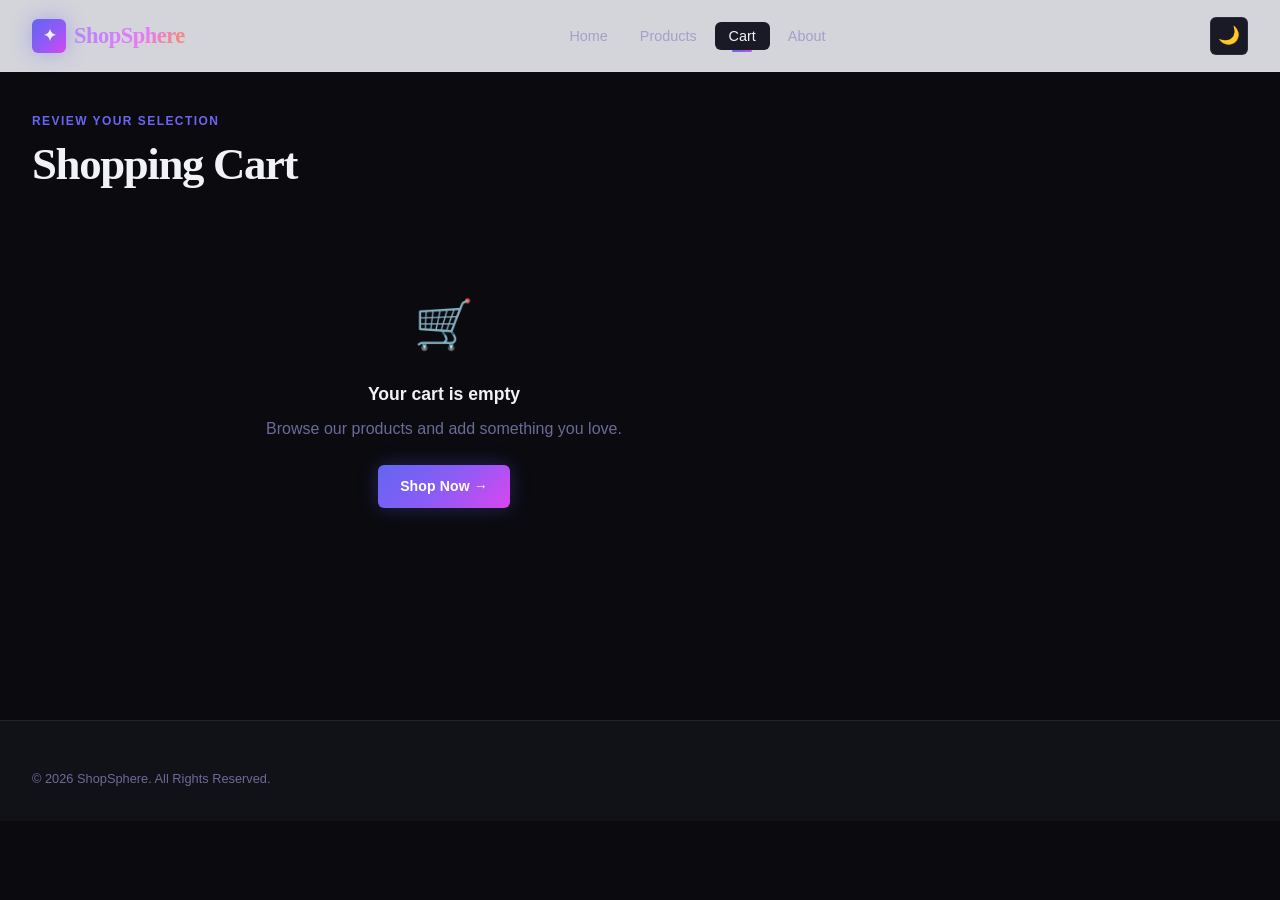
<file: pages/cart.html>
<!DOCTYPE html>
<html lang="en">
<head>
  <meta charset="UTF-8" />
  <meta name="viewport" content="width=device-width, initial-scale=1.0" />
  <meta name="description" content="Your ShopSphere Shopping Cart — review items and checkout securely." />
  <title>Cart — ShopSphere</title>
  <link rel="preconnect" href="https://fonts.googleapis.com" />
  <link rel="preconnect" href="https://fonts.gstatic.com" crossorigin />
  <link rel="stylesheet" href="../css/style.css" />
  <link rel="stylesheet" href="../css/components.css" />
  <link rel="stylesheet" href="../css/responsive.css" />
  <script>(function(){const t=localStorage.getItem('shopsphere-theme')||'dark';if(t==='light')document.documentElement.setAttribute('data-theme','light')})();</script>
</head>
<body>
  <div id="navWrap"></div>

  <main id="main" tabindex="-1">
    <div style="padding-top:calc(var(--nav-h) + 2.5rem);padding-bottom:5rem;min-height:80vh" class="page-fade">
      <div class="container">

        <div class="section-heading">
          <p class="section-heading__eyebrow">Review Your Selection</p>
          <h1 class="section-heading__title">Shopping Cart</h1>
        </div>

        <div id="cartPageContent" style="display:grid;grid-template-columns:1fr 360px;gap:2rem;align-items:start">

          <!-- Items list -->
          <div>
            <div id="cartPageItems" style="display:flex;flex-direction:column;gap:1rem"></div>
            <div id="cartPageEmpty" style="display:none;text-align:center;padding:4rem 0">
              <div style="font-size:3rem;margin-bottom:1rem">🛒</div>
              <h3 style="font-size:1.1rem;font-weight:600;margin-bottom:.5rem">Your cart is empty</h3>
              <p style="color:var(--clr-text-3);margin-bottom:1.5rem">Browse our products and add something you love.</p>
              <a href="../pages/products.html" class="btn btn--primary">Shop Now →</a>
            </div>
          </div>

          <!-- Summary sidebar -->
          <div id="cartSidebar" style="
            background:var(--clr-surface-2);
            border:1px solid var(--clr-border);
            border-radius:var(--radius-lg);
            padding:1.5rem;
            position:sticky;top:calc(var(--nav-h) + 1rem);
          ">
            <h2 style="font-size:1.1rem;font-weight:700;margin-bottom:1.5rem">Order Summary</h2>
            <div class="cart-summary">
              <div class="cart-summary__row"><span>Subtotal</span><span id="summarySubtotal">₹0</span></div>
              <div class="cart-summary__row"><span>Shipping</span><span id="summaryShipping">—</span></div>
              <div class="cart-summary__row"><span>Tax (GST 18%)</span><span id="summaryTax">₹0</span></div>
              <div class="cart-summary__row total"><span>Total</span><span class="val" id="summaryTotal">₹0</span></div>
            </div>

            <!-- Promo code -->
            <div style="margin:1rem 0;display:flex;gap:.5rem">
              <input id="promoInput" type="text" placeholder="Promo code"
                     style="flex:1;padding:8px 12px;background:var(--clr-surface-3);border:1px solid var(--clr-border);border-radius:var(--radius-sm);color:var(--clr-text-1);font-family:var(--font-body);font-size:.85rem"/>
              <button class="btn btn--ghost btn--sm" onclick="applyPromo()">Apply</button>
            </div>
            <p id="promoMsg" style="font-size:.75rem;color:var(--clr-success);display:none">✓ Code SPHERE20 applied — 20% off!</p>

            <button class="btn btn--primary btn--full" id="checkoutBtn" style="margin-top:1rem">
              🔒 Secure Checkout
            </button>
            <a href="../pages/products.html" class="btn btn--ghost btn--full" style="margin-top:.5rem;display:flex;justify-content:center">
              ← Continue Shopping
            </a>

            <!-- Trust badges -->
            <div style="display:flex;justify-content:center;gap:1rem;margin-top:1.5rem;padding-top:1.5rem;border-top:1px solid var(--clr-border)">
              ${['🔒 Secure','↩️ Free Returns','🚚 Fast Delivery'].map(t=>`
                <span style="font-size:.7rem;color:var(--clr-text-3);text-align:center;white-space:nowrap">${t}</span>`).join('')}
            </div>
          </div>

        </div>
      </div>
    </div>
  </main>

  <div id="footerWrap"></div>

  <script src="../js/data.js"></script>
  <script src="../js/theme.js"></script>
  <script src="../js/cart.js"></script>
  <script src="../js/product.js"></script>
  <script>
    /* Minimal toast for this page */
    const Toast = {
      show(msg, type='', icon='ℹ️') {
        let c = document.getElementById('toastContainer');
        if (!c) { c=document.createElement('div'); c.id='toastContainer'; c.className='toast-container'; document.body.appendChild(c); }
        const t=document.createElement('div'); t.className=`toast ${type}`;
        t.innerHTML=`<span class="toast__icon">${icon}</span><span class="toast__msg">${msg}</span>`;
        c.appendChild(t);
        setTimeout(()=>{ t.classList.add('out'); t.addEventListener('animationend',()=>t.remove()); }, 3000);
      }
    };

    let cartItems = JSON.parse(localStorage.getItem('shopsphere-cart')||'[]');
    let promoApplied = false;

    function stars(r) { return '★'.repeat(Math.floor(r)) + (r%1>=.5?'½':'') + '☆'.repeat(5-Math.floor(r)-(r%1>=.5?1:0)); }

    function renderPage() {
      const itemsEl = document.getElementById('cartPageItems');
      const emptyEl = document.getElementById('cartPageEmpty');
      const sideBar  = document.getElementById('cartSidebar');

      if (cartItems.length === 0) {
        itemsEl.style.display = 'none';
        emptyEl.style.display = 'block';
        sideBar.style.display = 'none';
        return;
      }

      emptyEl.style.display = 'none';
      itemsEl.style.display = 'flex';
      sideBar.style.display = 'block';

      itemsEl.innerHTML = cartItems.map(item => `
        <div class="cart-item" style="grid-template-columns:100px 1fr;padding:1.25rem" data-id="${item.id}">
          <img class="cart-item__img" src="${item.image}" alt="${item.name}"
               style="width:100px;height:100px;border-radius:var(--radius-md);object-fit:cover"/>
          <div class="cart-item__info">
            <p class="cart-item__cat">${item.category}</p>
            <p class="cart-item__name" style="font-size:1rem">${item.name}</p>
            <p style="font-size:.75rem;color:var(--clr-amber)">${stars(item.rating)} <span style="color:var(--clr-text-3)">(${item.reviews})</span></p>
            <div class="cart-item__controls" style="margin-top:.75rem">
              <div class="cart-item__qty">
                <button onclick="changeQty(${item.id}, -1)" aria-label="Decrease">−</button>
                <span>${item.qty}</span>
                <button onclick="changeQty(${item.id}, +1)" aria-label="Increase">+</button>
              </div>
              <span class="cart-item__price">₹${(item.price * item.qty).toLocaleString('en-IN')}</span>
              <button class="cart-item__remove" onclick="removeItem(${item.id})">✕ Remove</button>
            </div>
          </div>
        </div>`).join('');

      updateSummary();
    }

    function updateSummary() {
      const sub      = cartItems.reduce((s,i) => s + i.price * i.qty, 0);
      const discount = promoApplied ? sub * 0.2 : 0;
      const subtotal = sub - discount;
      const shipping = subtotal > 999 ? 0 : 99;
      const tax      = subtotal * 0.18;   // GST 18%
      const total    = subtotal + shipping + tax;

      document.getElementById('summarySubtotal').textContent = `₹${Math.round(subtotal).toLocaleString('en-IN')}`;
      document.getElementById('summaryShipping').textContent = shipping===0 ? 'Free' : `₹${shipping}`;
      document.getElementById('summaryTax').textContent      = `₹${Math.round(tax).toLocaleString('en-IN')} (GST)`;
      document.getElementById('summaryTotal').textContent    = `₹${Math.round(total).toLocaleString('en-IN')}`;
    }

    function saveAndRender() {
      localStorage.setItem('shopsphere-cart', JSON.stringify(cartItems));
      renderPage();
    }

    function removeItem(id) {
      cartItems = cartItems.filter(i => i.id !== id);
      saveAndRender();
      Toast.show('Item removed', '', '✕');
    }

    function changeQty(id, delta) {
      const item = cartItems.find(i => i.id === id);
      if (!item) return;
      item.qty = Math.max(1, item.qty + delta);
      saveAndRender();
    }

    function applyPromo() {
      const code = document.getElementById('promoInput').value.trim().toUpperCase();
      const msg  = document.getElementById('promoMsg');
      if (code === 'SPHERE20' && !promoApplied) {
        promoApplied = true;
        msg.style.display = 'block';
        updateSummary();
        Toast.show('Promo code applied! 20% off', 'success', '🎉');
      } else if (promoApplied) {
        Toast.show('Code already applied', '', 'ℹ️');
      } else {
        Toast.show('Invalid promo code', 'error', '❌');
      }
    }

    document.addEventListener('DOMContentLoaded', () => {
      // Nav
      document.getElementById('navWrap').innerHTML = `
        <nav class="navbar">
          <div class="container navbar__inner">
            <a href="../index.html" class="navbar__brand">
              <div class="navbar__brand-icon">✦</div>
              <span class="navbar__brand-text">ShopSphere</span>
            </a>
            <ul class="navbar__links">
              <li><a href="../pages/home.html"     class="navbar__link">Home</a></li>
              <li><a href="../pages/products.html" class="navbar__link">Products</a></li>
              <li><a href="../pages/cart.html"     class="navbar__link active">Cart</a></li>
              <li><a href="../pages/about.html"    class="navbar__link">About</a></li>
            </ul>
            <div class="navbar__actions">
              <button class="navbar__theme-btn" data-theme-toggle data-theme-icon>🌙</button>
              <button class="navbar__hamburger" id="hamburger"><span></span><span></span><span></span></button>
            </div>
          </div>
          <div class="navbar__mobile-menu" id="mobileMenu">
            <a href="../pages/home.html"     class="navbar__link">Home</a>
            <a href="../pages/products.html" class="navbar__link">Products</a>
            <a href="../pages/cart.html"     class="navbar__link">Cart</a>
            <a href="../pages/about.html"    class="navbar__link">About</a>
          </div>
        </nav>`;

      document.getElementById('footerWrap').innerHTML = `
        <footer class="footer"><div class="container">
          <div class="footer__bottom" style="padding-top:0;border-top:none">
            <p>© 2026 ShopSphere. All Rights Reserved.</p>
          </div>
        </div></footer>`;

      ThemeManager.init();

      const h = document.getElementById('hamburger');
      const m = document.getElementById('mobileMenu');
      h?.addEventListener('click',()=>{const o=m.classList.toggle('open');h.classList.toggle('open',o);});

      renderPage();

      document.getElementById('checkoutBtn')?.addEventListener('click', () => {
        if (cartItems.length === 0) return;
        Toast.show('Processing your order…', 'success', '🔒');
        setTimeout(() => {
          cartItems = [];
          localStorage.removeItem('shopsphere-cart');
          renderPage();
          Toast.show('Order placed! Thank you 🎉', 'success', '✅');
        }, 1500);
      });

      // Responsive: stack on mobile
      if (window.innerWidth < 768) {
        const grid = document.getElementById('cartPageContent');
        if (grid) grid.style.gridTemplateColumns = '1fr';
      }
    });
  </script>
</body>
</html>
</file>
<file: css/style.css>
/* ============================================================
   ShopSphere — style.css
   Design tokens, reset, typography, layout utilities
   ============================================================ */

/* Fonts loaded via <link> in HTML with crossorigin — fallback to system stack offline */

/* ── Design Tokens ── */
:root {
  /* Core Palette */
  --clr-bg:          #0a0a0f;
  --clr-surface:     #111118;
  --clr-surface-2:   #1a1a26;
  --clr-surface-3:   #22223a;
  --clr-border:      rgba(255,255,255,0.08);
  --clr-border-glow: rgba(99, 102, 241, 0.35);

  /* Brand Gradient */
  --grad-primary:    linear-gradient(135deg, #6366f1 0%, #8b5cf6 50%, #d946ef 100%);
  --grad-secondary:  linear-gradient(135deg, #0ea5e9 0%, #6366f1 100%);
  --grad-gold:       linear-gradient(135deg, #f59e0b 0%, #fbbf24 100%);
  --grad-card:       linear-gradient(145deg, #1a1a26 0%, #111118 100%);
  --grad-text:       linear-gradient(135deg, #a78bfa 0%, #e879f9 60%, #fb923c 100%);

  /* Accent Colors */
  --clr-primary:     #6366f1;
  --clr-violet:      #8b5cf6;
  --clr-pink:        #d946ef;
  --clr-cyan:        #0ea5e9;
  --clr-amber:       #f59e0b;
  --clr-success:     #10b981;
  --clr-danger:      #ef4444;

  /* Text */
  --clr-text-1:      #f1f1f8;
  --clr-text-2:      #a1a1cc;
  --clr-text-3:      #6b6b99;

  /* Typography */
  --font-display:    'Playfair Display', 'Georgia', 'Times New Roman', serif;
  --font-body:       'Inter', -apple-system, BlinkMacSystemFont, 'Segoe UI', Roboto, 'Helvetica Neue', Arial, sans-serif;

  /* Spacing */
  --space-xs:   0.25rem;
  --space-sm:   0.5rem;
  --space-md:   1rem;
  --space-lg:   1.5rem;
  --space-xl:   2rem;
  --space-2xl:  3rem;
  --space-3xl:  4rem;

  /* Border Radius */
  --radius-sm:  6px;
  --radius-md:  12px;
  --radius-lg:  20px;
  --radius-xl:  28px;
  --radius-full: 9999px;

  /* Shadows */
  --shadow-sm:  0 2px 8px rgba(0,0,0,0.4);
  --shadow-md:  0 4px 24px rgba(0,0,0,0.5);
  --shadow-lg:  0 8px 48px rgba(0,0,0,0.6);
  --shadow-glow: 0 0 40px rgba(99,102,241,0.2);
  --shadow-card: 0 4px 32px rgba(0,0,0,0.6), 0 0 0 1px rgba(255,255,255,0.05);

  /* Transitions */
  --ease-default: cubic-bezier(0.4, 0, 0.2, 1);
  --dur-fast:   150ms;
  --dur-mid:    300ms;
  --dur-slow:   500ms;

  /* Layout */
  --max-width:  1280px;
  --nav-h:      72px;
}

/* Light theme overrides */
[data-theme="light"] {
  --clr-bg:         #f8f8ff;
  --clr-surface:    #ffffff;
  --clr-surface-2:  #f0f0fa;
  --clr-surface-3:  #e8e8f5;
  --clr-border:     rgba(0,0,0,0.08);
  --clr-text-1:     #111118;
  --clr-text-2:     #44445a;
  --clr-text-3:     #8888aa;
  --shadow-card:    0 4px 32px rgba(0,0,0,0.08), 0 0 0 1px rgba(0,0,0,0.06);
  --grad-card:      linear-gradient(145deg, #ffffff 0%, #f5f5ff 100%);
}

/* Explicit dark theme — ensures correct values even when data-theme="dark" */
:root, [data-theme="dark"] {
  --clr-bg:          #0a0a0f;
  --clr-surface:     #111118;
  --clr-surface-2:   #1a1a26;
  --clr-surface-3:   #22223a;
  --clr-border:      rgba(255,255,255,0.08);
  --clr-text-1:      #f1f1f8;
  --clr-text-2:      #a1a1cc;
  --clr-text-3:      #6b6b99;
  --shadow-card:     0 4px 32px rgba(0,0,0,0.6), 0 0 0 1px rgba(255,255,255,0.05);
  --grad-card:       linear-gradient(145deg, #1a1a26 0%, #111118 100%);
}

/* ── Reset ── */
*, *::before, *::after { box-sizing: border-box; margin: 0; padding: 0; }

ul, ol { list-style: none; }
li { list-style: none; }

html {
  scroll-behavior: smooth;
  -webkit-font-smoothing: antialiased;
  -moz-osx-font-smoothing: grayscale;
}

body {
  background: var(--clr-bg);
  color: var(--clr-text-1);
  font-family: var(--font-body);
  font-size: 1rem;
  line-height: 1.6;
  min-height: 100vh;
  transition: background var(--dur-mid) var(--ease-default),
              color var(--dur-mid) var(--ease-default);
}

img { display: block; max-width: 100%; }
a { color: inherit; text-decoration: none; }
button { cursor: pointer; border: none; background: none; font: inherit; }
ul { list-style: none; }

/* ── Scrollbar ── */
::-webkit-scrollbar { width: 6px; height: 6px; }
::-webkit-scrollbar-track { background: var(--clr-surface); }
::-webkit-scrollbar-thumb {
  background: var(--clr-surface-3);
  border-radius: var(--radius-full);
}
::-webkit-scrollbar-thumb:hover { background: var(--clr-primary); }

/* ── Selection ── */
::selection {
  background: rgba(99,102,241,0.35);
  color: #fff;
}

/* ── Focus ── */
:focus-visible {
  outline: 2px solid var(--clr-primary);
  outline-offset: 3px;
  border-radius: var(--radius-sm);
}

/* ── Layout Utilities ── */
.container {
  width: 100%;
  max-width: var(--max-width);
  margin: 0 auto;
  padding: 0 var(--space-xl);
}

.visually-hidden {
  position: absolute;
  width: 1px; height: 1px;
  overflow: hidden;
  clip: rect(0 0 0 0);
  white-space: nowrap;
}

/* ── Gradient Text Utility ── */
.gradient-text {
  background: var(--grad-text);
  -webkit-background-clip: text;
  background-clip: text;
  -webkit-text-fill-color: transparent;
}

/* ── Badge ── */
.badge {
  display: inline-flex;
  align-items: center;
  gap: var(--space-xs);
  padding: 3px 10px;
  border-radius: var(--radius-full);
  font-size: 0.72rem;
  font-weight: 600;
  letter-spacing: 0.05em;
  text-transform: uppercase;
}
.badge--new       { background: rgba(99,102,241,0.2); color: #a78bfa; }
.badge--sale      { background: rgba(239,68,68,0.2);  color: #f87171; }
.badge--bestseller{ background: rgba(245,158,11,0.2); color: #fbbf24; }

/* ── Responsive helpers ── */
@media (max-width: 768px) {
  .container { padding: 0 var(--space-md); }
  :root { --nav-h: 64px; }
}

/* ── Page transition ── */
.page-fade {
  animation: pageFade var(--dur-mid) var(--ease-default);
}
@keyframes pageFade {
  from { opacity: 0; transform: translateY(10px); }
  to   { opacity: 1; transform: translateY(0); }
}

/* ── Reduced motion ── */
@media (prefers-reduced-motion: reduce) {
  *, *::before, *::after {
    animation-duration: 0.01ms !important;
    transition-duration: 0.01ms !important;
  }
}
</file>
<file: css/components.css>
/* ============================================================
   ShopSphere — components.css
   Navbar, Product Card, Buttons, Cart, Modal, Toast, Footer
   ============================================================ */

/* ══════════════════════════════════════════════════════════
   NAVBAR
══════════════════════════════════════════════════════════ */
.navbar {
  position: fixed;
  top: 0; left: 0; right: 0;
  height: var(--nav-h);
  z-index: 1000;
  background: rgba(10, 10, 15, 0.75);
  backdrop-filter: blur(20px) saturate(180%);
  -webkit-backdrop-filter: blur(20px) saturate(180%);
  border-bottom: 1px solid var(--clr-border);
  transition: background var(--dur-mid) var(--ease-default),
              border-color var(--dur-mid) var(--ease-default);
}

[data-theme="light"] .navbar {
  background: rgba(248, 248, 255, 0.85);
}

.navbar__inner {
  display: flex;
  align-items: center;
  justify-content: space-between;
  height: 100%;
  gap: var(--space-xl);
}

/* Brand */
.navbar__brand {
  display: flex;
  align-items: center;
  gap: var(--space-sm);
  font-family: var(--font-display);
  font-size: 1.4rem;
  font-weight: 800;
  letter-spacing: -0.02em;
  flex-shrink: 0;
}

.navbar__brand-icon {
  width: 34px; height: 34px;
  border-radius: var(--radius-sm);
  background: var(--grad-primary);
  display: flex; align-items: center; justify-content: center;
  font-size: 1rem;
  box-shadow: 0 0 20px rgba(99,102,241,0.4);
}

.navbar__brand-text {
  background: var(--grad-text);
  -webkit-background-clip: text;
  background-clip: text;
  -webkit-text-fill-color: transparent;
}

/* Nav links */
.navbar__links {
  display: flex;
  align-items: center;
  gap: var(--space-xs);
  list-style: none;
  margin: 0;
  padding: 0;
}

.navbar__link {
  position: relative;
  padding: 6px 14px;
  border-radius: var(--radius-sm);
  font-size: 0.9rem;
  font-weight: 500;
  color: var(--clr-text-2);
  transition: color var(--dur-fast), background var(--dur-fast);
}

.navbar__link:hover,
.navbar__link.active {
  color: var(--clr-text-1);
  background: var(--clr-surface-2);
}

.navbar__link.active::after {
  content: '';
  position: absolute;
  bottom: -2px; left: 50%;
  transform: translateX(-50%);
  width: 20px; height: 2px;
  border-radius: var(--radius-full);
  background: var(--grad-primary);
}

/* Right side actions */
.navbar__actions {
  display: flex;
  align-items: center;
  gap: var(--space-sm);
}

.navbar__theme-btn {
  width: 38px; height: 38px;
  border-radius: var(--radius-sm);
  background: var(--clr-surface-2);
  border: 1px solid var(--clr-border);
  color: var(--clr-text-2);
  font-size: 1.1rem;
  display: flex; align-items: center; justify-content: center;
  transition: all var(--dur-fast);
}

.navbar__theme-btn:hover {
  color: var(--clr-text-1);
  border-color: var(--clr-border-glow);
  box-shadow: 0 0 12px rgba(99,102,241,0.2);
}

.navbar__cart-btn {
  display: flex;
  align-items: center;
  gap: var(--space-sm);
  padding: 8px 16px;
  border-radius: var(--radius-sm);
  background: var(--clr-surface-2);
  border: 1px solid var(--clr-border);
  color: var(--clr-text-1);
  font-size: 0.875rem;
  font-weight: 500;
  transition: all var(--dur-fast);
}

.navbar__cart-btn:hover {
  border-color: var(--clr-border-glow);
  background: var(--clr-surface-3);
}

.navbar__cart-count {
  min-width: 20px; height: 20px;
  border-radius: var(--radius-full);
  background: var(--grad-primary);
  color: #fff;
  font-size: 0.7rem;
  font-weight: 700;
  display: flex; align-items: center; justify-content: center;
  padding: 0 5px;
  transition: transform var(--dur-fast);
}

.navbar__cart-count.pop {
  animation: cartPop 0.3s var(--ease-default);
}

@keyframes cartPop {
  0%, 100% { transform: scale(1); }
  50% { transform: scale(1.5); }
}

/* Hamburger */
.navbar__hamburger {
  display: none;
  flex-direction: column;
  justify-content: center;
  gap: 5px;
  width: 38px; height: 38px;
  padding: 8px;
  border-radius: var(--radius-sm);
  background: var(--clr-surface-2);
  border: 1px solid var(--clr-border);
}

.navbar__hamburger span {
  display: block;
  height: 2px;
  border-radius: var(--radius-full);
  background: var(--clr-text-1);
  transition: all var(--dur-mid);
}

.navbar__hamburger.open span:nth-child(1) { transform: translateY(7px) rotate(45deg); }
.navbar__hamburger.open span:nth-child(2) { opacity: 0; }
.navbar__hamburger.open span:nth-child(3) { transform: translateY(-7px) rotate(-45deg); }

/* Mobile menu */
.navbar__mobile-menu {
  display: none;
  position: absolute;
  top: var(--nav-h);
  left: 0; right: 0;
  background: var(--clr-surface);
  border-bottom: 1px solid var(--clr-border);
  padding: var(--space-md) var(--space-xl);
  flex-direction: column;
  gap: var(--space-xs);
}

.navbar__mobile-menu.open { display: flex; }
.navbar__mobile-menu .navbar__link { padding: 10px 14px; }


/* ══════════════════════════════════════════════════════════
   BUTTONS
══════════════════════════════════════════════════════════ */
.btn {
  display: inline-flex;
  align-items: center;
  justify-content: center;
  gap: var(--space-sm);
  padding: 10px 22px;
  border-radius: var(--radius-sm);
  font-size: 0.875rem;
  font-weight: 600;
  letter-spacing: 0.01em;
  transition: all var(--dur-fast) var(--ease-default);
  position: relative;
  overflow: hidden;
}

.btn::before {
  content: '';
  position: absolute;
  inset: 0;
  background: rgba(255,255,255,0.08);
  opacity: 0;
  transition: opacity var(--dur-fast);
}

.btn:hover::before { opacity: 1; }

.btn--primary {
  background: var(--grad-primary);
  color: #fff;
  box-shadow: 0 0 20px rgba(99,102,241,0.3);
}

.btn--primary:hover {
  transform: translateY(-1px);
  box-shadow: 0 4px 24px rgba(99,102,241,0.5);
}

.btn--primary:active { transform: translateY(0); }

.btn--ghost {
  background: transparent;
  color: var(--clr-text-1);
  border: 1px solid var(--clr-border);
}

.btn--ghost:hover {
  border-color: var(--clr-border-glow);
  background: var(--clr-surface-2);
}

.btn--danger {
  background: rgba(239,68,68,0.15);
  color: #f87171;
  border: 1px solid rgba(239,68,68,0.3);
}

.btn--danger:hover { background: rgba(239,68,68,0.25); }

.btn--full { width: 100%; }

.btn--sm {
  padding: 6px 14px;
  font-size: 0.8rem;
}

.btn--lg {
  padding: 14px 32px;
  font-size: 1rem;
  border-radius: var(--radius-md);
}


/* ══════════════════════════════════════════════════════════
   PRODUCT CARD
══════════════════════════════════════════════════════════ */
.product-card {
  background: var(--grad-card);
  border: 1px solid var(--clr-border);
  border-radius: var(--radius-lg);
  overflow: hidden;
  display: flex;
  flex-direction: column;
  transition: transform var(--dur-mid) var(--ease-default),
              border-color var(--dur-mid),
              box-shadow var(--dur-mid);
  box-shadow: var(--shadow-card);
  position: relative;
}

.product-card:hover {
  transform: translateY(-6px);
  border-color: var(--clr-border-glow);
  box-shadow: var(--shadow-card), var(--shadow-glow);
}

/* Image wrapper */
.product-card__img-wrap {
  position: relative;
  overflow: hidden;
  background: var(--clr-surface-2);
  aspect-ratio: 4/3;
}

.product-card__img-wrap::after {
  content: '';
  position: absolute;
  inset: 0;
  background: linear-gradient(to bottom, transparent 60%, rgba(0,0,0,0.5));
  opacity: 0;
  transition: opacity var(--dur-mid);
}

.product-card:hover .product-card__img-wrap::after { opacity: 1; }

.product-card img {
  width: 100%;
  height: 100%;
  object-fit: cover;
  transition: transform var(--dur-slow) var(--ease-default);
}

.product-card:hover img { transform: scale(1.07); }

/* Quick-view overlay */
.product-card__overlay {
  position: absolute;
  bottom: var(--space-md);
  left: 50%;
  transform: translateX(-50%) translateY(10px);
  opacity: 0;
  transition: all var(--dur-mid) var(--ease-default);
  z-index: 2;
  white-space: nowrap;
}

.product-card:hover .product-card__overlay {
  opacity: 1;
  transform: translateX(-50%) translateY(0);
}

/* Badges in top left */
.product-card__badges {
  position: absolute;
  top: var(--space-sm);
  left: var(--space-sm);
  display: flex;
  flex-direction: column;
  gap: var(--space-xs);
  z-index: 2;
}

/* Wishlist button */
.product-card__wish {
  position: absolute;
  top: var(--space-sm);
  right: var(--space-sm);
  width: 34px; height: 34px;
  border-radius: var(--radius-full);
  background: rgba(0,0,0,0.5);
  backdrop-filter: blur(4px);
  color: #fff;
  font-size: 1rem;
  display: flex; align-items: center; justify-content: center;
  z-index: 2;
  transition: all var(--dur-fast);
  border: 1px solid rgba(255,255,255,0.1);
}

.product-card__wish:hover,
.product-card__wish.active { color: #ef4444; background: rgba(239,68,68,0.2); }

/* Body */
.product-card__body {
  padding: var(--space-lg);
  display: flex;
  flex-direction: column;
  gap: var(--space-sm);
  flex: 1;
}

.product-card__category {
  font-size: 0.7rem;
  font-weight: 600;
  letter-spacing: 0.1em;
  text-transform: uppercase;
  color: var(--clr-text-3);
}

.product-card__name {
  font-size: 1rem;
  font-weight: 600;
  color: var(--clr-text-1);
  line-height: 1.4;
  display: -webkit-box;
  -webkit-line-clamp: 2;
  -webkit-box-orient: vertical;
  overflow: hidden;
}

/* Stars */
.product-card__stars {
  display: flex;
  align-items: center;
  gap: 4px;
  font-size: 0.8rem;
}

.product-card__stars .star { color: var(--clr-amber); }
.product-card__stars .count { color: var(--clr-text-3); margin-left: 2px; }

/* Price row */
.product-card__footer {
  display: flex;
  align-items: center;
  justify-content: space-between;
  margin-top: auto;
  padding-top: var(--space-sm);
  border-top: 1px solid var(--clr-border);
}

.product-card__price {
  display: flex;
  align-items: baseline;
  gap: var(--space-sm);
}

.product-card__price .current {
  font-size: 1.2rem;
  font-weight: 700;
  background: var(--grad-text);
  -webkit-background-clip: text;
  background-clip: text;
  -webkit-text-fill-color: transparent;
}

.product-card__price .original {
  font-size: 0.85rem;
  color: var(--clr-text-3);
  text-decoration: line-through;
}

.product-card__add {
  width: 38px; height: 38px;
  border-radius: var(--radius-sm);
  background: var(--grad-primary);
  color: #fff;
  font-size: 1.2rem;
  display: flex; align-items: center; justify-content: center;
  transition: all var(--dur-fast);
  flex-shrink: 0;
  box-shadow: 0 0 12px rgba(99,102,241,0.3);
}

.product-card__add:hover {
  transform: scale(1.1);
  box-shadow: 0 0 20px rgba(99,102,241,0.5);
}

.product-card__add.added {
  background: linear-gradient(135deg, #10b981, #059669);
}


/* ══════════════════════════════════════════════════════════
   CART DRAWER
══════════════════════════════════════════════════════════ */
.cart-overlay {
  position: fixed;
  inset: 0;
  background: rgba(0,0,0,0.6);
  backdrop-filter: blur(4px);
  z-index: 2000;
  opacity: 0;
  pointer-events: none;
  transition: opacity var(--dur-mid) var(--ease-default);
}

.cart-overlay.open {
  opacity: 1;
  pointer-events: all;
}

.cart-drawer {
  position: fixed;
  top: 0; right: 0;
  width: min(420px, 100vw);
  height: 100vh;
  background: var(--clr-surface);
  border-left: 1px solid var(--clr-border);
  z-index: 2001;
  display: flex;
  flex-direction: column;
  transform: translateX(100%);
  transition: transform var(--dur-slow) var(--ease-default);
  box-shadow: -20px 0 60px rgba(0,0,0,0.5);
}

.cart-drawer.open { transform: translateX(0); }

.cart-drawer__header {
  display: flex;
  align-items: center;
  justify-content: space-between;
  padding: var(--space-xl);
  border-bottom: 1px solid var(--clr-border);
  flex-shrink: 0;
}

.cart-drawer__title {
  font-family: var(--font-display);
  font-size: 1.3rem;
  font-weight: 700;
}

.cart-drawer__close {
  width: 36px; height: 36px;
  border-radius: var(--radius-sm);
  background: var(--clr-surface-2);
  color: var(--clr-text-2);
  font-size: 1.2rem;
  display: flex; align-items: center; justify-content: center;
  transition: all var(--dur-fast);
}

.cart-drawer__close:hover { background: var(--clr-surface-3); color: var(--clr-text-1); }

/* Items */
.cart-drawer__items {
  flex: 1;
  overflow-y: auto;
  padding: var(--space-lg) var(--space-xl);
  display: flex;
  flex-direction: column;
  gap: var(--space-md);
}

.cart-item {
  display: grid;
  grid-template-columns: 80px 1fr;
  gap: var(--space-md);
  padding: var(--space-md);
  border-radius: var(--radius-md);
  background: var(--clr-surface-2);
  border: 1px solid var(--clr-border);
  transition: border-color var(--dur-fast);
}

.cart-item:hover { border-color: var(--clr-border-glow); }

.cart-item__img {
  border-radius: var(--radius-sm);
  aspect-ratio: 1;
  object-fit: cover;
  width: 80px;
}

.cart-item__info { display: flex; flex-direction: column; gap: 4px; }
.cart-item__name { font-size: 0.875rem; font-weight: 600; line-height: 1.3; }
.cart-item__cat  { font-size: 0.75rem; color: var(--clr-text-3); }

.cart-item__controls {
  display: flex;
  align-items: center;
  justify-content: space-between;
  margin-top: auto;
}

.cart-item__qty {
  display: flex;
  align-items: center;
  gap: var(--space-sm);
  background: var(--clr-surface-3);
  border-radius: var(--radius-sm);
  padding: 4px;
}

.cart-item__qty button {
  width: 24px; height: 24px;
  border-radius: 4px;
  background: var(--clr-surface-2);
  color: var(--clr-text-1);
  font-size: 0.9rem;
  display: flex; align-items: center; justify-content: center;
  transition: all var(--dur-fast);
}

.cart-item__qty button:hover { background: var(--clr-primary); }

.cart-item__qty span {
  min-width: 20px;
  text-align: center;
  font-size: 0.85rem;
  font-weight: 600;
}

.cart-item__price {
  font-size: 0.95rem;
  font-weight: 700;
  background: var(--grad-text);
  -webkit-background-clip: text;
  background-clip: text;
  -webkit-text-fill-color: transparent;
}

.cart-item__remove {
  color: var(--clr-text-3);
  font-size: 0.85rem;
  padding: 4px 8px;
  border-radius: var(--radius-sm);
  transition: all var(--dur-fast);
}

.cart-item__remove:hover { color: var(--clr-danger); background: rgba(239,68,68,0.1); }

/* Empty state */
.cart-empty {
  display: flex;
  flex-direction: column;
  align-items: center;
  justify-content: center;
  gap: var(--space-lg);
  height: 100%;
  color: var(--clr-text-3);
  text-align: center;
  padding: var(--space-xl);
}

.cart-empty__icon { font-size: 3rem; }
.cart-empty p { font-size: 0.95rem; }

/* Footer */
.cart-drawer__footer {
  padding: var(--space-xl);
  border-top: 1px solid var(--clr-border);
  flex-shrink: 0;
  display: flex;
  flex-direction: column;
  gap: var(--space-md);
}

.cart-summary {
  display: flex;
  flex-direction: column;
  gap: var(--space-sm);
}

.cart-summary__row {
  display: flex;
  justify-content: space-between;
  font-size: 0.875rem;
  color: var(--clr-text-2);
}

.cart-summary__row.total {
  font-size: 1.1rem;
  font-weight: 700;
  color: var(--clr-text-1);
  padding-top: var(--space-sm);
  border-top: 1px solid var(--clr-border);
}

.cart-summary__row.total .val {
  background: var(--grad-text);
  -webkit-background-clip: text;
  background-clip: text;
  -webkit-text-fill-color: transparent;
}


/* ══════════════════════════════════════════════════════════
   MODAL (Product Detail)
══════════════════════════════════════════════════════════ */
.modal-overlay {
  position: fixed;
  inset: 0;
  background: rgba(0,0,0,0.7);
  backdrop-filter: blur(8px);
  z-index: 3000;
  display: flex;
  align-items: center;
  justify-content: center;
  padding: var(--space-xl);
  opacity: 0;
  pointer-events: none;
  transition: opacity var(--dur-mid) var(--ease-default);
}

.modal-overlay.open {
  opacity: 1;
  pointer-events: all;
}

.modal {
  background: var(--clr-surface);
  border: 1px solid var(--clr-border);
  border-radius: var(--radius-xl);
  width: 100%;
  max-width: 800px;
  max-height: 90vh;
  overflow: hidden;
  display: grid;
  grid-template-columns: 1fr 1fr;
  transform: scale(0.95) translateY(10px);
  transition: transform var(--dur-mid) var(--ease-default);
  box-shadow: var(--shadow-lg), var(--shadow-glow);
}

.modal-overlay.open .modal {
  transform: scale(1) translateY(0);
}

.modal__img-side {
  position: relative;
  background: var(--clr-surface-2);
  overflow: hidden;
}

.modal__img-side img {
  width: 100%;
  height: 100%;
  object-fit: cover;
}

.modal__content {
  padding: var(--space-2xl);
  overflow-y: auto;
  display: flex;
  flex-direction: column;
  gap: var(--space-lg);
}

.modal__close {
  position: absolute;
  top: var(--space-md);
  right: var(--space-md);
  width: 36px; height: 36px;
  border-radius: var(--radius-full);
  background: rgba(0,0,0,0.5);
  backdrop-filter: blur(4px);
  color: #fff;
  font-size: 1rem;
  display: flex; align-items: center; justify-content: center;
  z-index: 1;
  transition: all var(--dur-fast);
}

.modal__close:hover { background: rgba(0,0,0,0.8); }

.modal__category { font-size: 0.75rem; font-weight: 600; letter-spacing: 0.1em; text-transform: uppercase; color: var(--clr-text-3); }
.modal__name { font-family: var(--font-display); font-size: 1.6rem; line-height: 1.2; }

.modal__rating {
  display: flex;
  align-items: center;
  gap: var(--space-sm);
  font-size: 0.85rem;
  color: var(--clr-text-2);
}

.modal__stars { color: var(--clr-amber); }
.modal__desc  { font-size: 0.9rem; color: var(--clr-text-2); line-height: 1.7; }

.modal__price {
  font-size: 1.8rem;
  font-weight: 800;
  background: var(--grad-text);
  -webkit-background-clip: text;
  background-clip: text;
  -webkit-text-fill-color: transparent;
}

.modal__actions { display: flex; gap: var(--space-sm); }

.modal__specs {
  display: grid;
  grid-template-columns: 1fr 1fr;
  gap: var(--space-sm);
}

.modal__spec {
  padding: var(--space-sm) var(--space-md);
  background: var(--clr-surface-2);
  border-radius: var(--radius-sm);
  border: 1px solid var(--clr-border);
}

.modal__spec-label { font-size: 0.7rem; font-weight: 600; text-transform: uppercase; letter-spacing: 0.06em; color: var(--clr-text-3); }
.modal__spec-val   { font-size: 0.85rem; font-weight: 500; color: var(--clr-text-1); margin-top: 2px; }

@media (max-width: 640px) {
  .modal { grid-template-columns: 1fr; }
  .modal__img-side { height: 240px; }
}


/* ══════════════════════════════════════════════════════════
   TOAST NOTIFICATION
══════════════════════════════════════════════════════════ */
.toast-container {
  position: fixed;
  bottom: var(--space-xl);
  right: var(--space-xl);
  z-index: 9999;
  display: flex;
  flex-direction: column;
  gap: var(--space-sm);
  pointer-events: none;
}

.toast {
  display: flex;
  align-items: center;
  gap: var(--space-md);
  padding: var(--space-md) var(--space-lg);
  background: var(--clr-surface-2);
  border: 1px solid var(--clr-border);
  border-radius: var(--radius-md);
  box-shadow: var(--shadow-lg);
  backdrop-filter: blur(10px);
  pointer-events: all;
  max-width: 320px;
  animation: toastIn 0.3s var(--ease-default) forwards;
  border-left: 3px solid var(--clr-primary);
}

.toast.success { border-left-color: var(--clr-success); }
.toast.error   { border-left-color: var(--clr-danger); }

.toast__icon { font-size: 1.1rem; flex-shrink: 0; }
.toast__msg  { font-size: 0.85rem; font-weight: 500; flex: 1; }

.toast.out { animation: toastOut 0.3s var(--ease-default) forwards; }

@keyframes toastIn {
  from { opacity: 0; transform: translateX(20px); }
  to   { opacity: 1; transform: translateX(0); }
}

@keyframes toastOut {
  from { opacity: 1; transform: translateX(0); }
  to   { opacity: 0; transform: translateX(20px); }
}


/* ══════════════════════════════════════════════════════════
   FOOTER
══════════════════════════════════════════════════════════ */
.footer {
  background: var(--clr-surface);
  border-top: 1px solid var(--clr-border);
  padding: var(--space-2xl) 0 var(--space-xl);
  margin-top: auto;
}

.footer__grid {
  display: grid;
  grid-template-columns: 2fr 1fr 1fr 1fr;
  gap: var(--space-2xl);
  margin-bottom: var(--space-2xl);
}

.footer__brand { display: flex; flex-direction: column; gap: var(--space-md); }
.footer__brand-name {
  font-family: var(--font-display);
  font-size: 1.3rem;
  font-weight: 800;
  background: var(--grad-text);
  -webkit-background-clip: text;
  background-clip: text;
  -webkit-text-fill-color: transparent;
}
.footer__tagline { font-size: 0.875rem; color: var(--clr-text-3); line-height: 1.6; }

.footer__col-title {
  font-size: 0.75rem;
  font-weight: 700;
  text-transform: uppercase;
  letter-spacing: 0.1em;
  color: var(--clr-text-3);
  margin-bottom: var(--space-md);
}

.footer__links { display: flex; flex-direction: column; gap: var(--space-sm); }
.footer__link {
  font-size: 0.875rem;
  color: var(--clr-text-2);
  transition: color var(--dur-fast);
}
.footer__link:hover { color: var(--clr-text-1); }

.footer__bottom {
  display: flex;
  align-items: center;
  justify-content: space-between;
  padding-top: var(--space-xl);
  border-top: 1px solid var(--clr-border);
  font-size: 0.8rem;
  color: var(--clr-text-3);
}

.footer__socials { display: flex; gap: var(--space-sm); }
.footer__social-link {
  width: 34px; height: 34px;
  border-radius: var(--radius-sm);
  background: var(--clr-surface-2);
  border: 1px solid var(--clr-border);
  color: var(--clr-text-2);
  font-size: 0.9rem;
  display: flex; align-items: center; justify-content: center;
  transition: all var(--dur-fast);
}

.footer__social-link:hover {
  color: var(--clr-text-1);
  border-color: var(--clr-border-glow);
  background: var(--clr-surface-3);
}

@media (max-width: 900px) {
  .footer__grid { grid-template-columns: 1fr 1fr; }
}

@media (max-width: 500px) {
  .footer__grid { grid-template-columns: 1fr; }
  .footer__bottom { flex-direction: column; gap: var(--space-md); text-align: center; }
}


/* ══════════════════════════════════════════════════════════
   FILTERS BAR
══════════════════════════════════════════════════════════ */
.filters {
  display: flex;
  align-items: center;
  flex-wrap: wrap;
  gap: var(--space-sm);
  margin-bottom: var(--space-xl);
}

.filter-pill {
  padding: 6px 16px;
  border-radius: var(--radius-full);
  font-size: 0.8rem;
  font-weight: 500;
  background: var(--clr-surface-2);
  border: 1px solid var(--clr-border);
  color: var(--clr-text-2);
  transition: all var(--dur-fast);
  cursor: pointer;
}

.filter-pill:hover { border-color: var(--clr-border-glow); color: var(--clr-text-1); }

.filter-pill.active {
  background: var(--grad-primary);
  color: #fff;
  border-color: transparent;
  box-shadow: 0 0 14px rgba(99,102,241,0.35);
}

/* Sort select */
.sort-select {
  margin-left: auto;
  padding: 6px 32px 6px 12px;
  border-radius: var(--radius-sm);
  background: var(--clr-surface-2);
  border: 1px solid var(--clr-border);
  color: var(--clr-text-1);
  font-size: 0.8rem;
  font-family: var(--font-body);
  cursor: pointer;
  appearance: none;
  background-image: url("data:image/svg+xml,%3Csvg xmlns='http://www.w3.org/2000/svg' width='12' height='12' viewBox='0 0 24 24' fill='none' stroke='%236b6b99' stroke-width='2'%3E%3Cpath d='M6 9l6 6 6-6'/%3E%3C/svg%3E");
  background-repeat: no-repeat;
  background-position: right 10px center;
}

.sort-select:focus { border-color: var(--clr-primary); outline: none; }


/* ══════════════════════════════════════════════════════════
   SEARCH BAR
══════════════════════════════════════════════════════════ */
.search-wrap {
  position: relative;
  max-width: 480px;
  margin-bottom: var(--space-xl);
}

.search-wrap__icon {
  position: absolute;
  left: var(--space-md);
  top: 50%;
  transform: translateY(-50%);
  color: var(--clr-text-3);
  font-size: 1rem;
  pointer-events: none;
}

.search-input {
  width: 100%;
  padding: 11px 16px 11px 42px;
  background: var(--clr-surface-2);
  border: 1px solid var(--clr-border);
  border-radius: var(--radius-md);
  color: var(--clr-text-1);
  font-size: 0.9rem;
  font-family: var(--font-body);
  transition: border-color var(--dur-fast), box-shadow var(--dur-fast);
}

.search-input::placeholder { color: var(--clr-text-3); }

.search-input:focus {
  outline: none;
  border-color: var(--clr-primary);
  box-shadow: 0 0 0 3px rgba(99,102,241,0.15);
}

/* Clear button */
.search-clear {
  position: absolute;
  right: var(--space-md);
  top: 50%;
  transform: translateY(-50%);
  color: var(--clr-text-3);
  font-size: 0.8rem;
  display: none;
}

.search-wrap.has-value .search-clear { display: flex; }


/* ══════════════════════════════════════════════════════════
   SKELETON LOADER
══════════════════════════════════════════════════════════ */
@keyframes shimmer {
  0%   { background-position: -400px 0; }
  100% { background-position: 400px 0; }
}

.skeleton {
  background: linear-gradient(90deg,
    var(--clr-surface-2) 25%,
    var(--clr-surface-3) 50%,
    var(--clr-surface-2) 75%
  );
  background-size: 400px 100%;
  animation: shimmer 1.4s ease infinite;
  border-radius: var(--radius-sm);
}

.skeleton-card {
  border: 1px solid var(--clr-border);
  border-radius: var(--radius-lg);
  overflow: hidden;
  background: var(--clr-surface);
}

.skeleton-card__img  { height: 220px; }
.skeleton-card__body { padding: var(--space-lg); display: flex; flex-direction: column; gap: var(--space-sm); }
.skeleton-card__line { height: 14px; }
.skeleton-card__line--sm { width: 60%; }
.skeleton-card__line--lg { width: 90%; }

/* ══════════════════════════════════════════════════════════
   SECTION HEADING
══════════════════════════════════════════════════════════ */
.section-heading {
  margin-bottom: var(--space-xl);
}

.section-heading__eyebrow {
  font-size: 0.75rem;
  font-weight: 700;
  letter-spacing: 0.12em;
  text-transform: uppercase;
  background: var(--grad-primary);
  -webkit-background-clip: text;
  background-clip: text;
  -webkit-text-fill-color: transparent;
  margin-bottom: var(--space-sm);
}

.section-heading__title {
  font-family: var(--font-display);
  font-size: clamp(1.8rem, 4vw, 2.8rem);
  font-weight: 800;
  line-height: 1.15;
  letter-spacing: -0.03em;
}

.section-heading__sub {
  font-size: 1rem;
  color: var(--clr-text-2);
  margin-top: var(--space-sm);
  max-width: 500px;
}

/* ══════════════════════════════════════════════════════════
   PRODUCT GRID
══════════════════════════════════════════════════════════ */
.product-grid {
  display: grid;
  grid-template-columns: repeat(auto-fill, minmax(260px, 1fr));
  gap: var(--space-xl);
}

/* No results */
.no-results {
  grid-column: 1 / -1;
  text-align: center;
  padding: var(--space-3xl);
  color: var(--clr-text-3);
}

.no-results__icon { font-size: 2.5rem; margin-bottom: var(--space-md); }
.no-results h3 { font-size: 1.1rem; font-weight: 600; color: var(--clr-text-2); margin-bottom: var(--space-sm); }
</file>
<file: css/responsive.css>
/* ============================================================
   ShopSphere — responsive.css
   Mobile-first responsive overrides
   ============================================================ */

/* ── Large desktop (1200px+) ── */
@media (min-width: 1200px) {
  .product-grid {
    grid-template-columns: repeat(4, 1fr);
  }
}

/* ── Medium-large (992px–1199px) ── */
@media (min-width: 992px) and (max-width: 1199px) {
  .product-grid {
    grid-template-columns: repeat(3, 1fr);
  }
}

/* ── Tablet (768px–991px) ── */
@media (min-width: 768px) and (max-width: 991px) {
  .product-grid {
    grid-template-columns: repeat(2, 1fr);
  }

  .footer__grid {
    grid-template-columns: 1fr 1fr;
    gap: 2rem;
  }

  .hero__title {
    font-size: 3rem;
  }

  .hero__stats {
    gap: 1.5rem;
  }
}

/* ── Mobile (max 767px) ── */
@media (max-width: 767px) {
  /* Nav */
  .navbar__links  { display: none; }
  .navbar__hamburger { display: flex; }

  /* Hero */
  .hero {
    padding: 120px 0 60px;
    text-align: center;
  }

  .hero__badge { justify-content: center; }
  .hero__title { font-size: 2.2rem; }
  .hero__sub   { margin: 0 auto; }

  .hero__ctas {
    justify-content: center;
    flex-direction: column;
    align-items: center;
  }

  .hero__stats {
    justify-content: center;
    gap: 1.5rem;
    flex-wrap: wrap;
  }

  .hero__visual {
    display: none;
  }

  /* Products */
  .product-grid {
    grid-template-columns: repeat(2, 1fr);
    gap: 1rem;
  }

  .product-card__body { padding: 1rem; }

  /* Filters */
  .filters {
    overflow-x: auto;
    flex-wrap: nowrap;
    padding-bottom: 0.5rem;
    -webkit-overflow-scrolling: touch;
    scrollbar-width: none;
  }

  .filters::-webkit-scrollbar { display: none; }

  .sort-select { margin-left: 0; }

  /* Cart drawer */
  .cart-drawer {
    width: 100vw;
    border-left: none;
  }

  /* Modal */
  .modal {
    grid-template-columns: 1fr;
    max-height: 95vh;
    border-radius: 20px 20px 0 0;
    position: fixed;
    bottom: 0;
    left: 0; right: 0;
    width: 100%;
    max-width: 100%;
  }

  .modal-overlay {
    align-items: flex-end;
    padding: 0;
  }

  .modal__img-side { height: 220px; }

  /* Footer */
  .footer__grid {
    grid-template-columns: 1fr;
    gap: 1.5rem;
  }

  .footer__bottom {
    flex-direction: column;
    gap: 1rem;
    text-align: center;
  }

  /* Page headers */
  .page-header__title { font-size: 1.8rem; }

  /* Toast */
  .toast-container {
    left: 1rem;
    right: 1rem;
    bottom: 1rem;
  }

  .toast { max-width: 100%; }
}

/* ── Small mobile (max 400px) ── */
@media (max-width: 400px) {
  .product-grid { grid-template-columns: 1fr; }
  .hero__title  { font-size: 1.8rem; }

  .navbar__cart-btn .cart-label { display: none; }
}

/* ── Touch device hover handling ── */
@media (hover: none) {
  .product-card:hover { transform: none; }
  .product-card__overlay { display: none; }
  .btn--primary:hover { transform: none; }
}

/* ── Print ── */
@media print {
  .navbar, .cart-drawer, .cart-overlay, .toast-container,
  .modal-overlay, .footer { display: none; }

  body { background: white; color: black; }

  .product-card {
    break-inside: avoid;
    border: 1px solid #ccc;
    box-shadow: none;
  }
}
</file>
